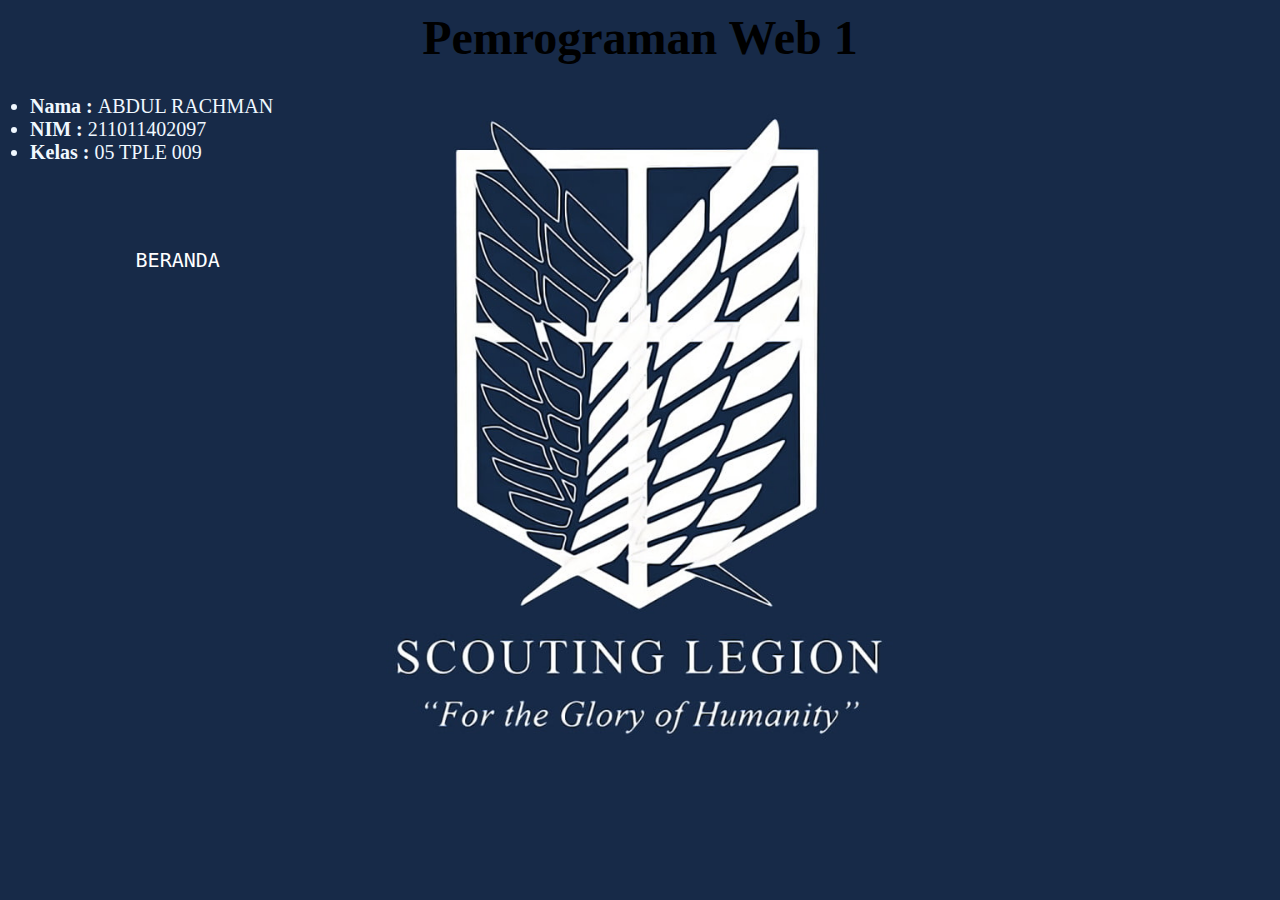
<file: index.html>
<!DOCTYPE html>
<html lang="en">
<head>
    <meta charset="UTF-8">
    <meta name="viewport" content="width=device-width, initial-scale=1.0">
    <title>Pemrograman Web 1</title>
    <link rel="icon" type="image/png" href="icon2.png">
    <link rel="stylesheet" type="text/css" href="style.css">
    <meta name="viewport" content="width=device-width, initial-scale=1">

</head>
<body>
  <section class="hero">
    <div class="mash-container">
    <main class="content">
    <h1> Pemrograman Web 1 </h1>
   
    <ul >
        <li><b>Nama    : </b> ABDUL RACHMAN</li>
        <li><b>NIM     :</b> 211011402097</li>
        <li><b>Kelas   :</b> 05 TPLE 009</li>
        
      </Ul>
<pre>
    <ul>
      <a class="link" href="hyperlink.html">BERANDA</a>
    </ul>
    </main>
    </div>
  </pre>
    </section>

</body>
</html>
</file>
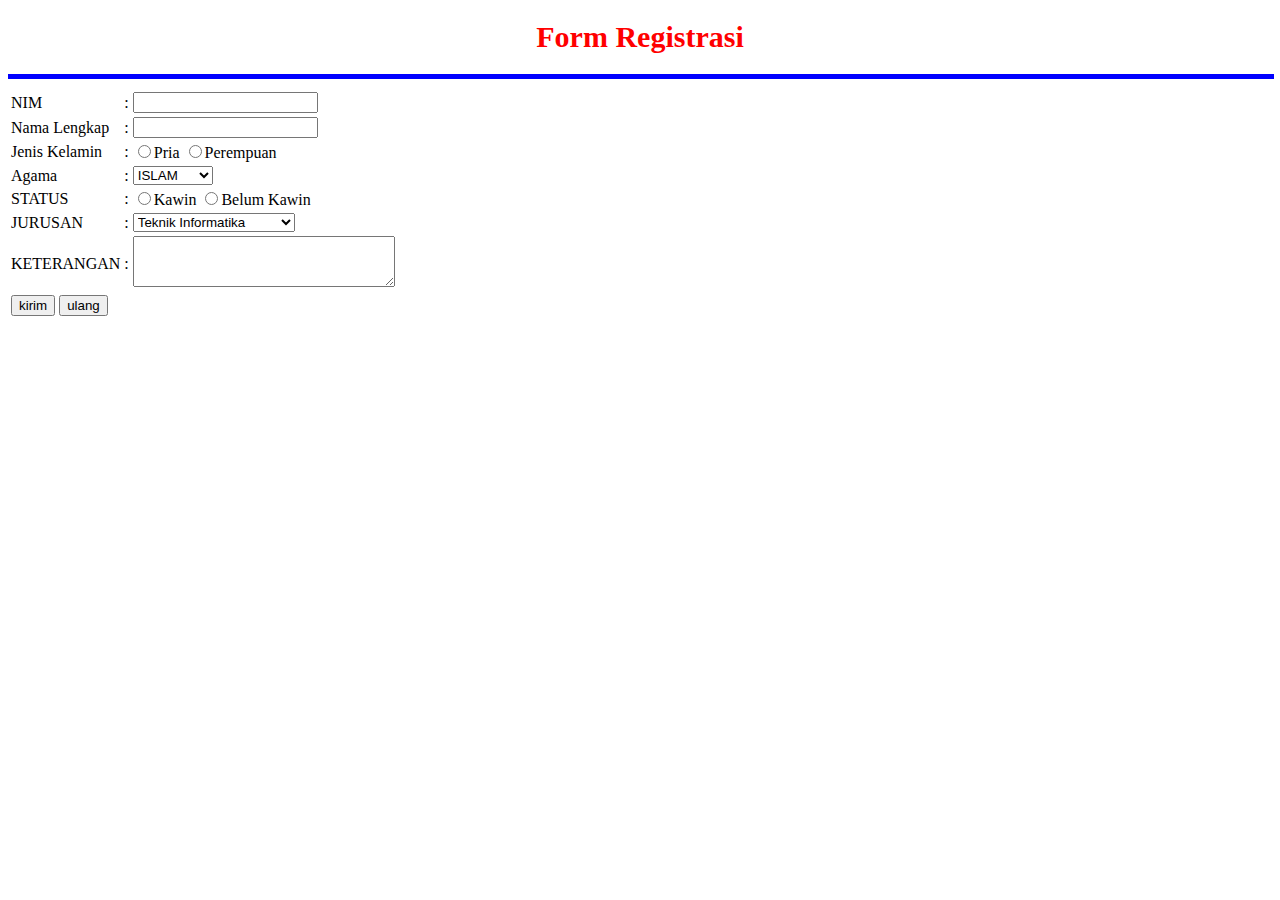
<file: Form.html>
<!DOCTYPE html>
<html lang="en">
<head>
    <meta charset="UTF-8">
    <meta name="viewport" content="width=device-width, initial-scale=1.0">
    <title>Form Registrasi</title>

    <style>
        h1 {
            font-size: 30px;
            color: red;
            text-align: center;
        }

        tr {
            position: relative;
        }
    </style>
</head>
<body>
<form>
    
    <h1>Form Registrasi</h1>
    <hr class="line" color="blue" size="5" width="100%" align="left">


    <table>
   <tr style="text-align: center;">
    <tr>
    <td>NIM</td>
   <td>:</td>
        <td><input type="text" name="NIM"></td>
        </tr>
    <tr>
        <td>Nama Lengkap</td>
        <td>:</td>
        <td><input type="text" name="nama lengkap"></td>
        </tr>

     
            <tr>
                <td>Jenis Kelamin</td>
                <td>:</td>
                <td><input type="radio" name='jenis_kelamin' value='pria'/>Pria
                <input type="radio" name='jenis_kelamin' value='perempuan'/>Perempuan</td>
                </tr>


                    <tr>
                        <td>Agama</td>
                        <td>:</td>
                        <td><select>
                        <option value="ISLAM">ISLAM</option>
                        <option value="KRISTEN">KRISTEN</option>
                        <option value="KATOLIK">KATOLIK</option>
                        <option value="HINDU">HINDU</option>
                        <option value="BUDHA">BUDHA</option>
                    </select></td>
                </tr>

                <tr><td>STATUS</td> 
                <td>:</td>
                <td><input type="radio" name="status" value="kawin">Kawin
              <input type="radio" name="status" value="belumkawin">Belum Kawin </td>
                </tr>
                <tr>
                   <td>JURUSAN</td><td> : </td><td><select name="jurusan" Size="1">
                        <option value ="Teknik Informatika"> Teknik Informatika </option>
                        <option value ="Manajemen Informatika"> Manajemen Informatika </option>
                        <option value ="Teknik Komputer"> Teknik Komputer </option>
                        <option value ="Teknik Industri"> Teknik Industri </option>
                        </select></td>
                </tr>

              <tr>
                <td>KETERANGAN</td>
                    <td>:</td>
                <td><textarea name="ket" rows="3" cols="30"></textarea>
                </td>
            </tr>
            <tr>
               <td> <input type="submit" value="kirim">
                <input type="reset" value="ulang">
                </td>
              </tr>
            </tr>
 
        </table>
</pre>
</form>
</body>
</html>
</file>
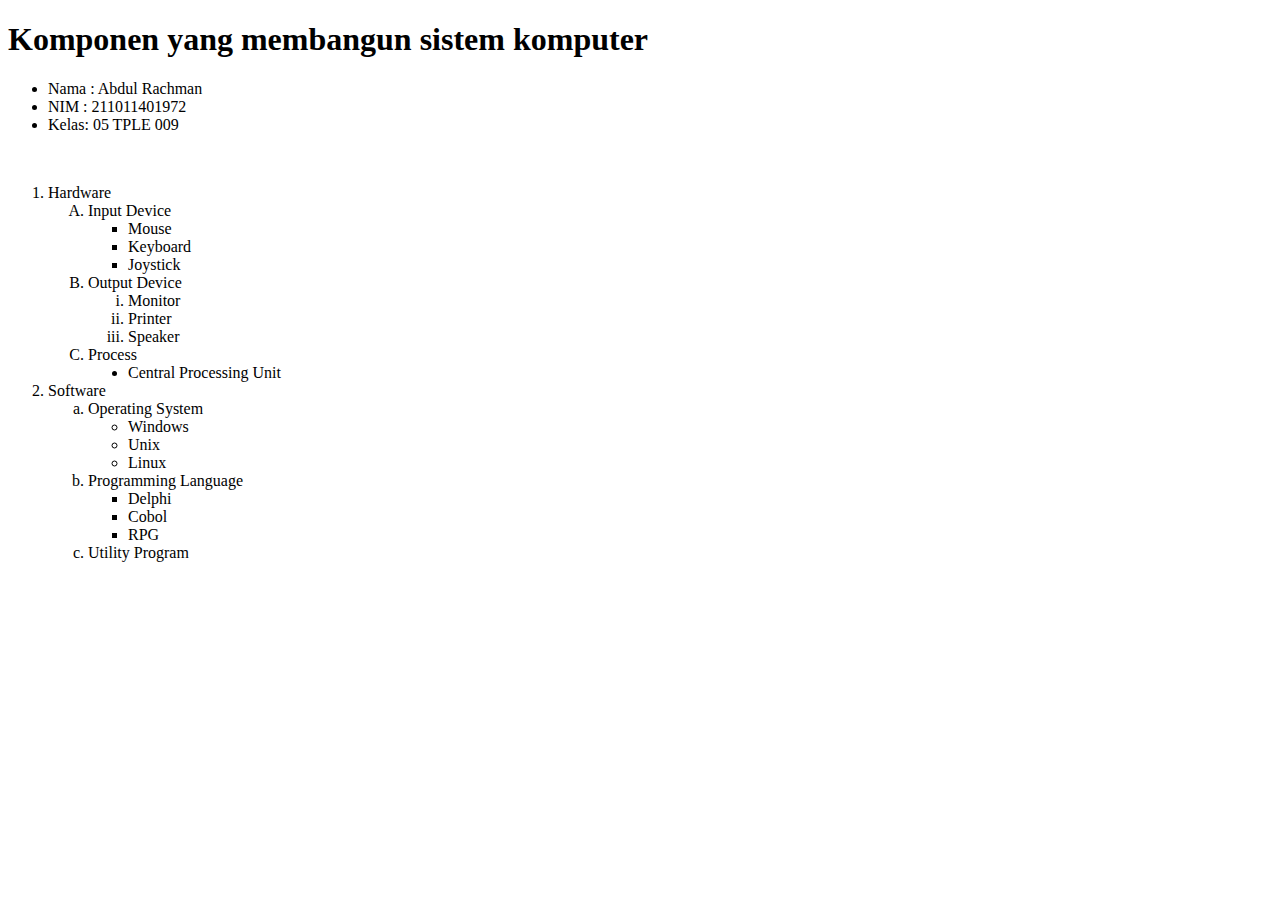
<file: komponen.html>
<!DOCTYPE html>
<html lang="en">
<head>
    <meta charset="UTF-8">
    <meta name="viewport" content="width=device-width, initial-scale=1.0">
    <title>Abdul Rachman</title>

</head>
<body>
    <h1>Komponen yang membangun sistem komputer</h1>
    <p>
        <ul class="identitas" type="disc">
            <li>Nama : Abdul Rachman</li>
            <li>NIM  : 211011401972</li>
            <li>Kelas: 05 TPLE 009</li>
        </ul>
    </p>
    <br><ol type="1">
        <li>Hardware</li> 
            <ol type="A">
                <li>Input Device</li>
                    <ul type="square">
                        <li>Mouse</li>
                        <li>Keyboard</li>
                        <li>Joystick</li>
                    </ul>
                <li>Output Device</li>
                     <ol type="i">
                        <li>Monitor</li>
                        <li>Printer</li>
                        <li>Speaker</li>
                     </ol>
                <li>Process</li>
                    <ul type="disc">
                        <li>Central Processing Unit</li>
                    </ul>
            </ol>
        <li>Software</li>
            <ol type="a">
                <li>Operating System</li>
                    <ul type="circle">
                        <li>Windows</li>
                        <li>Unix</li>
                        <li>Linux</li>
                    </ul>
                <li>Programming Language</li>
                    <ul type="square">
                        <li>Delphi</li>
                        <li>Cobol</li>
                        <li>RPG</li>
                    </ul>
                <li>Utility Program</li>
            </ol>           
        </br> </ol>
    
</body>
</html>
</file>
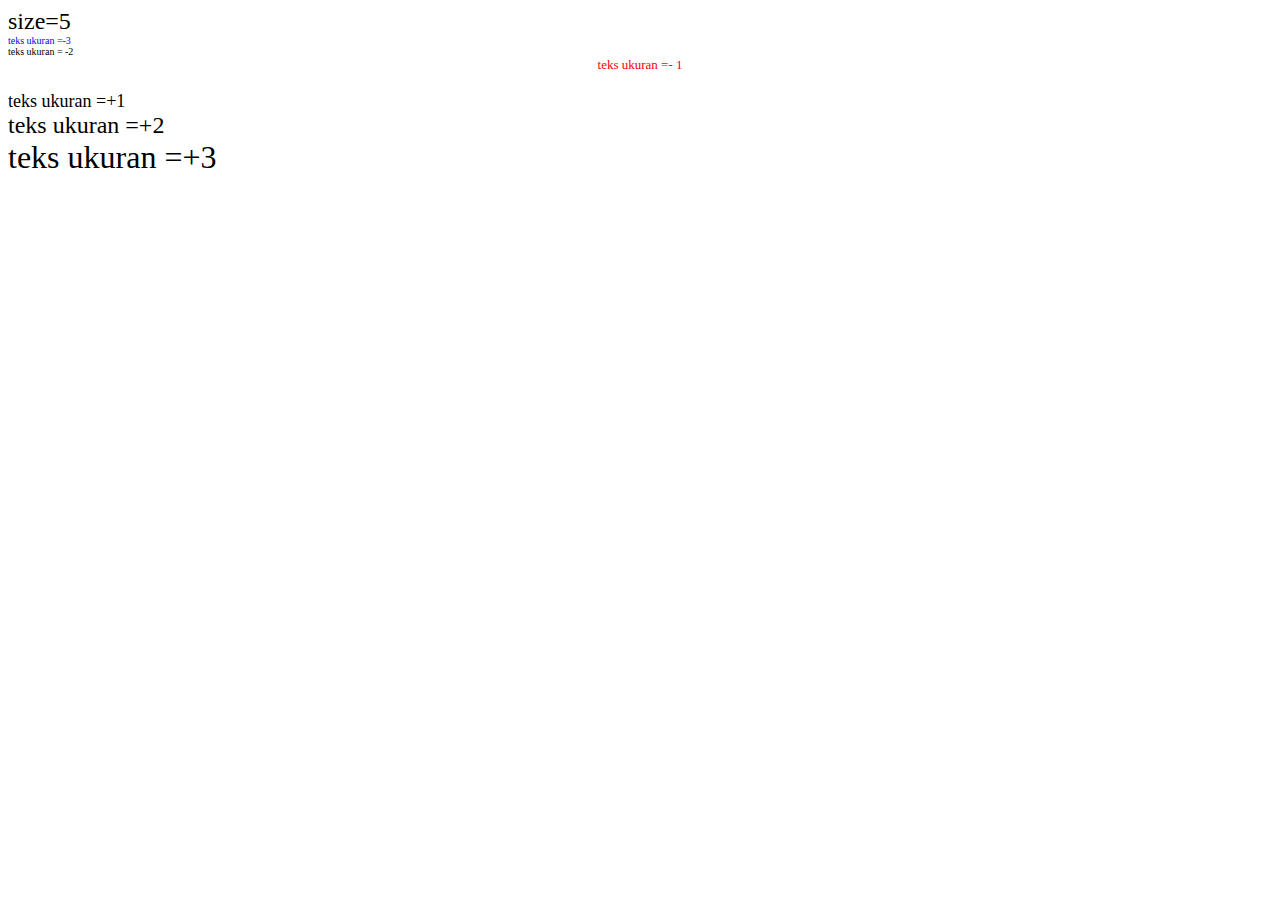
<file: Latihan1.html>
<html>
<head>
<title>Penggunaan Font</title>
</head>
<body>
<basefont size=3>
<font size=5>size=5</font>
<br><font size=-3 color="blue">teks ukuran =-3</font>
<br><font face="arial black" size=-2>teks ukuran = -2</font>
<br><center><font face="comic sans ms" color="red" size=-1>teks ukuran =-
1</font></center>
<br><font size=+1>teks ukuran =+1</font>
<br><font size=+2>teks ukuran =+2</font>
<br><font size=+3>teks ukuran =+3</font>
</body>
</html>
</file>
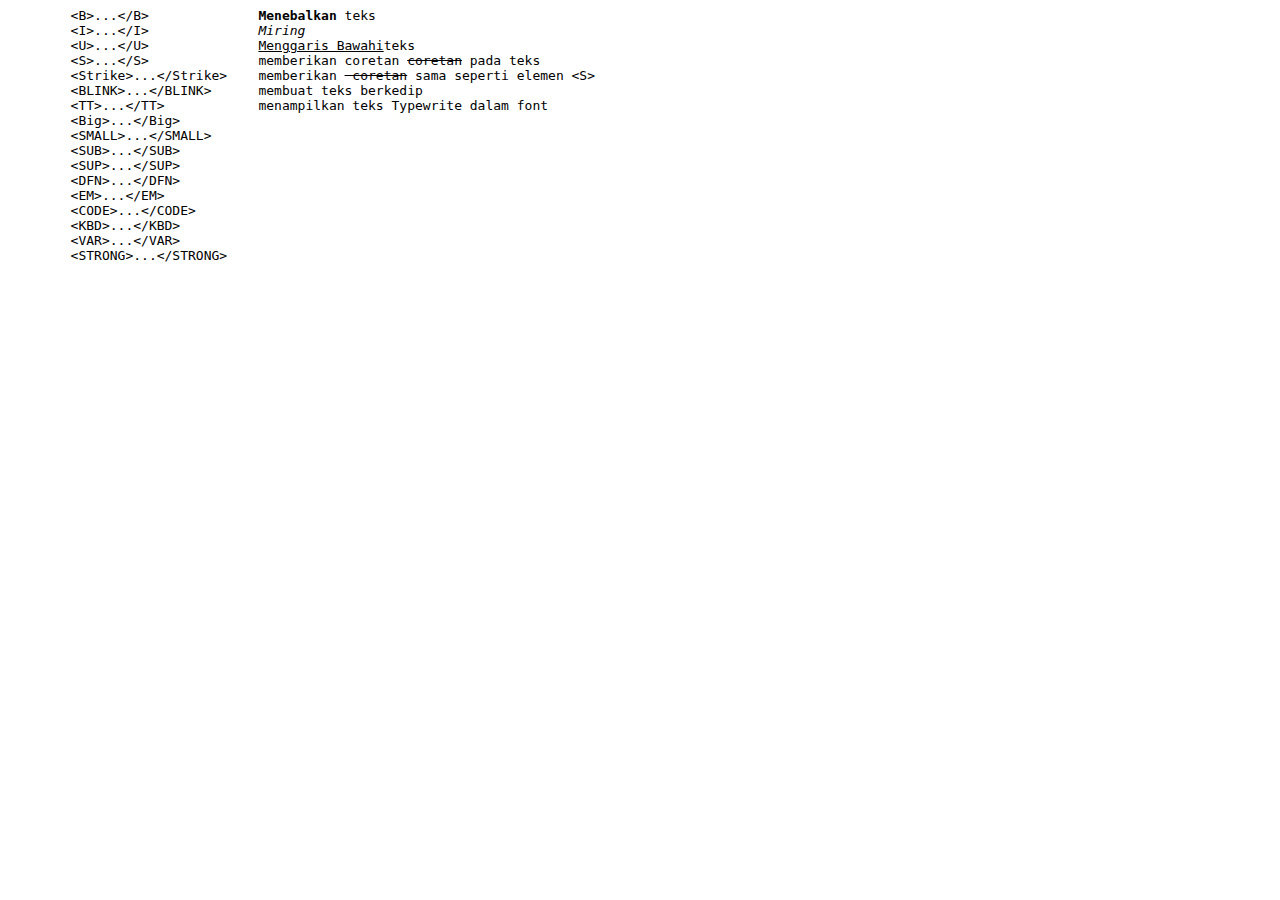
<file: Latihan2.html>
<html>
    <head>
        <title> Karakter Khusus</title>
        <pre>
        &lt;B&gt;...&lt;/B&gt;              <b>Menebalkan</b> teks
        &lt;I&gt;...&lt;/I&gt;              <i>Miring</i>
        &lt;U&gt;...&lt;/U&gt;              <u>Menggaris Bawahi</u>teks
        &lt;S&gt;...&lt;/S&gt;              memberikan coretan <s>coretan</s> pada teks
        &lt;Strike&gt;...&lt;/Strike&gt;    memberikan <strike> coretan</strike> sama seperti elemen &lt;S&gt;
        &lt;BLINK&gt;...&lt;/BLINK&gt;      membuat teks <blink>berkedip</blink>
        &lt;TT&gt;...&lt;/TT&gt;            menampilkan teks <tt>Typewrite</tt> dalam font
        &lt;Big&gt;...&lt;/Big&gt;
        &lt;SMALL&gt;...&lt;/SMALL&gt;    
        &lt;SUB&gt;...&lt;/SUB&gt;
        &lt;SUP&gt;...&lt;/SUP&gt;
        &lt;DFN&gt;...&lt;/DFN&gt;
        &lt;EM&gt;...&lt;/EM&gt;
        &lt;CODE&gt;...&lt;/CODE&gt;
        &lt;KBD&gt;...&lt;/KBD&gt;
        &lt;VAR&gt;...&lt;/VAR&gt;
        &lt;STRONG&gt;...&lt;/STRONG&gt;
        </pre>
    </head>
</html>
</file>
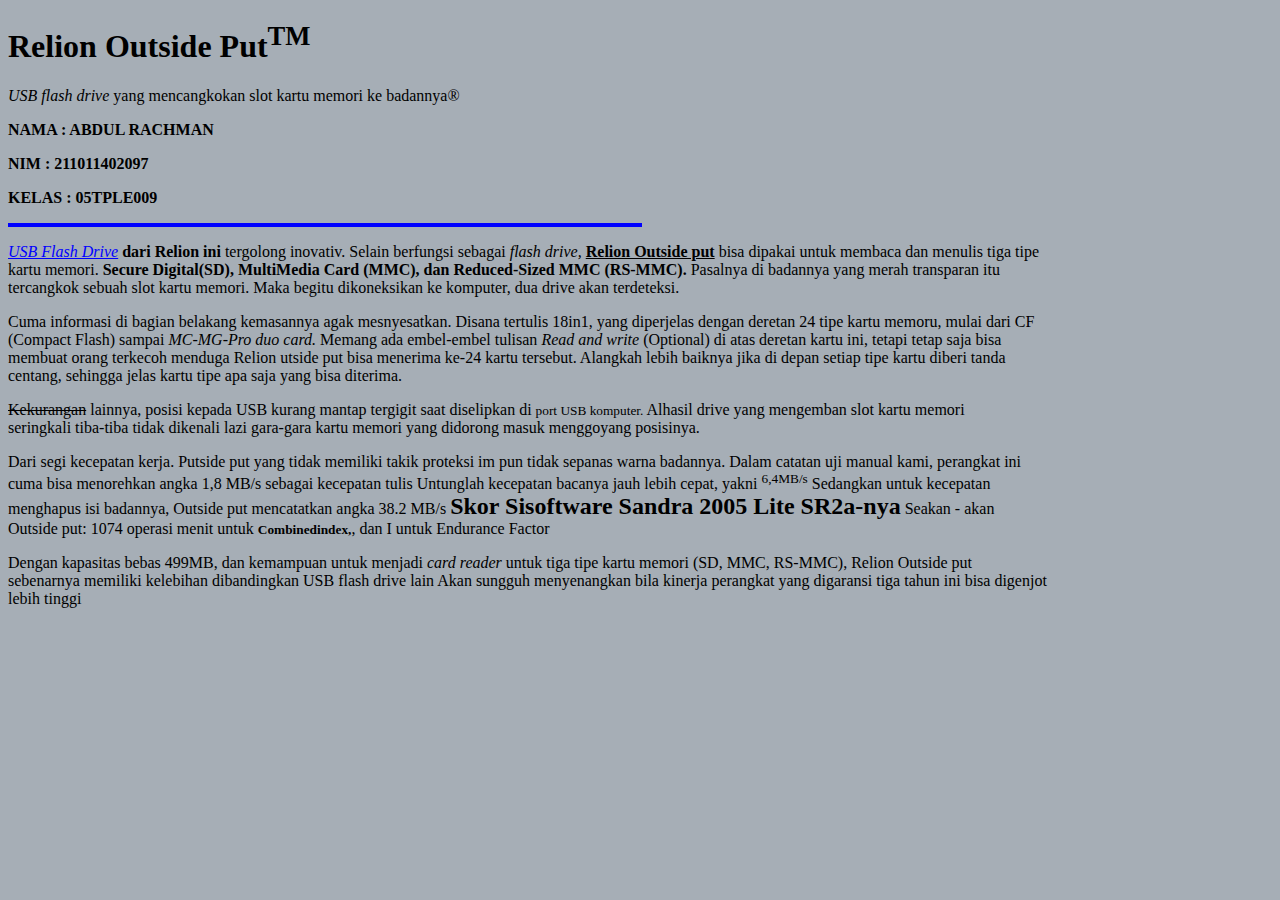
<file: Tugas.html>
<!DOCTYPE html>
<html lang="en">
<head>
    <meta charset="UTF-8">
    <meta name="viewport" content="width=device-width, initial-scale=1.0">
    <title>Pemrograman WEB</title>
</head>
<body style="background-color: rgba(114, 127, 139, 0.63);">  
    <h1><strong>Relion Outside Put<sup>TM</sup></strong></h1>
    <P><i>USB flash drive</i> yang mencangkokan slot kartu memori ke badannya&REG;<br>
    <p><strong>NAMA : ABDUL RACHMAN</strong></p>
    <p><strong>NIM : 211011402097</strong></p>
    <p><strong>KELAS : 05TPLE009</strong></p>
    <hr color="blue" size="4" width="50%" align="left">
    <p><i><u style="color: blue;">USB Flash Drive</u></i> <b>dari Relion ini </b>tergolong inovativ. Selain berfungsi sebagai <i>flash drive,</i> <b><u>Relion Outside put</u></b> bisa dipakai untuk membaca dan menulis tiga tipe<br>
    kartu memori. <b>Secure Digital(SD), MultiMedia Card (MMC), dan Reduced-Sized MMC (RS-MMC).</b> Pasalnya di badannya yang merah transparan itu<br>
    tercangkok sebuah slot kartu memori. Maka begitu dikoneksikan ke komputer, dua drive akan terdeteksi.</p>

    <P>Cuma informasi di bagian belakang kemasannya agak mesnyesatkan. Disana tertulis 18in1, yang diperjelas dengan deretan 24 tipe kartu memoru, mulai dari CF<br>
    (Compact Flash) sampai <I>MC-MG-Pro duo card.</I> Memang ada embel-embel tulisan <I>Read and write</I> (Optional) di atas deretan kartu ini, tetapi tetap saja bisa<br>
    membuat orang terkecoh menduga Relion utside put bisa menerima ke-24 kartu tersebut. Alangkah lebih baiknya jika di depan setiap tipe kartu diberi tanda<br>
    centang, sehingga jelas kartu tipe apa saja yang bisa diterima.</p>

    <p><s>Kekurangan</s> lainnya, posisi kepada USB kurang mantap tergigit saat diselipkan di <small>port USB komputer.</small> Alhasil drive yang mengemban slot kartu memori<br>
    seringkali tiba-tiba tidak dikenali lazi gara-gara kartu memori yang didorong masuk menggoyang posisinya.</p>
    
    <p>Dari segi kecepatan kerja. Putside put yang tidak memiliki takik proteksi im pun tidak sepanas warna badannya. Dalam catatan uji manual kami, perangkat ini<br>
    cuma bisa menorehkan angka 1,8 MB/s sebagai kecepatan tulis Untunglah kecepatan bacanya jauh lebih cepat, yakni <sup>6,4MB/s</sup> Sedangkan untuk kecepatan<br>
    menghapus isi badannya, Outside put mencatatkan angka 38.2 MB/s <strong style="font-weight: bold; font-size: 24px;">Skor Sisoftware Sandra 2005 Lite SR2a-nya</strong> Seakan - akan<br>
    Outside put: 1074 operasi menit untuk <small><b>Combinedindex,</b></small>, dan I untuk Endurance Factor</p>
   
    <p>Dengan kapasitas bebas 499MB, dan kemampuan untuk menjadi <i>card reader</i> untuk tiga tipe kartu memori (SD, MMC, RS-MMC), Relion Outside put<br>
    sebenarnya memiliki kelebihan dibandingkan USB flash drive lain Akan sungguh menyenangkan bila kinerja perangkat yang digaransi tiga tahun ini bisa digenjot<br>
    lebih tinggi</p>
</body>
</html>
</file>
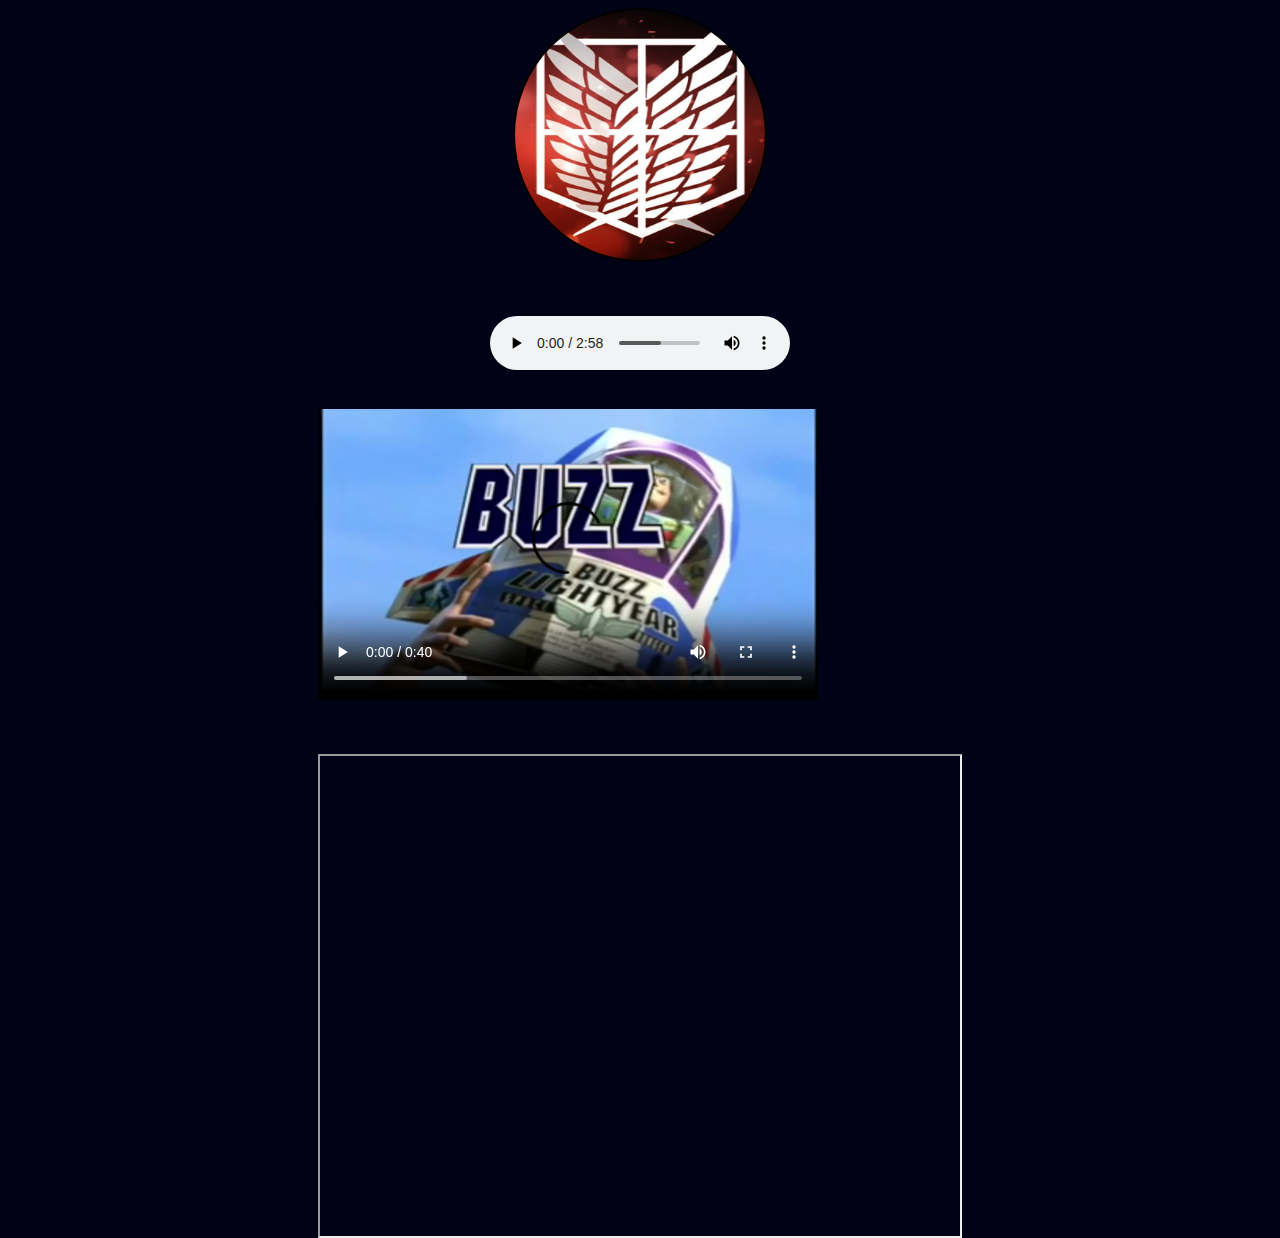
<file: TugasPertemuan5.html>
<!DOCTYPE html>
<html lang="en">
<head>
    <meta charset="UTF-8">
    <meta name="viewport" content="width=, initial-scale=1.0">
    <link rel="stylesheet" href="stylenew.css">
    <title>TAMPILAN FOTO <AUdio></AUdio> MAPS DAN VIDIO</title>
</head>
<body>
<!-- NAMA : ABDUL RACHMAN -->
    <div class="container">
        <div class="img">
        <img src="icon2.png" alt="profil">
     </div>
     </div>
         <div class="audio-container">
            <audio controls>
            <source src="music/Lagu Barat.mp3" type="audio/mpeg">
            </audio>
    </div>
    <div class="container">
        <div class="video-container">
            <video controls width="500px" height="300px" src="video/Buzz Lightyear.mp4">
            </video>
    <!-- maps -->
    <div class="container">
        <div class="maps-container">
                <iframe src="https://www.google.com/maps/d/embed?mid=1a6cVpgVs9KLNDAyKGVp9ciDTLAY&hl=en_US&ehbc=2E312F" width="640" height="480"></iframe>
            </div>
        </div>
    </div>
    
</div>
</body>
</html>
</file>
<file: style.css>
* {
  margin: 0;
  padding: 0;
  box-sizing: border-box;
  outline: none;
  border: none;
  text-decoration: none;
}
body {
    min-height: 100vh;
    background-image: url("img/Freedom.jpg"); /* Gantilah dengan lokasi file gambar Anda */
    background-repeat: no-repeat; /*Menghindari pengulangan gambar*/ 
    background-size:cover; /* Mengatur gambar agar sesuai dengan ukuran layar */
    background-position: center;
    position: relative;
    
  }
a:link {
  font-size: 20px;
  text-align: justify;
  justify-content: left;
  display: block;
  padding: 20px;
  color: white;
  padding-left: 2px;
  display: inline-block;
  transition: transform 0.3s ease-out;
}

h1 {
        text-align: center;
        justify-content: center;
        font-size: 48px;
        animation: glitter 2s infinite;
        display: flex;
        padding: 10px; /* Tambahkan padding untuk memperjelas efek kilap */
      }

ul{
    font-size: 20px;
    text-align: justify;
    display: block;
    padding: 20px;
    padding-left: 30px;
    color: aliceblue;
    display: inline-block;
    transition: transform 0.3s ease-out;
}

ul:hover {
    animation: moveText 0.3s forwards;
  }

  @keyframes glitter {
    0% { color: red; }
    50% { color: yellow; }
    100% { color:greenyellow; }
   
  }

  @keyframes move {
  0% { transform: translateX(0); }
  50% { transform: translateX(100px); }
  100% { transform: translateX(0); }
}
@keyframes moveText {
  0% { transform: translateX(0); }
  100% { transform: translateX(20px); }
}

@media screen and (max-width:768px){

  .hero .content body{
    margin-top: 3rem;
    font-size: 1.5rem;
  }

  .hero .content h1 {

    font-size: 1.4rem;
  } 
 
  .hero .content ul {
    font-size: 1.2rem;
  }
}
</file>
<file: stylenew.css>
body{
    background-color: rgb(2, 2, 22);
}
.container{
    display: flex;
    align-items: center;
    justify-content: center;
}
img{
    width: 250px;
    height: 250px;
    border: 2px solid #000;
    border-radius: 200px;

}
.audio-container {
    position: relative;
     margin-top: 0;
     display: flex;
     justify-content: center;
     align-items: center;
     top: 50px;
}
.video-container {  
    justify-content: center;
    /* height: 100vh; */
    margin-top: 5rem;
}
.maps-container{
    position: relative;
    margin-top: 0;
    display: flex;
    justify-content: center;
    align-items: center;
    top: 50px;
}
</file>
